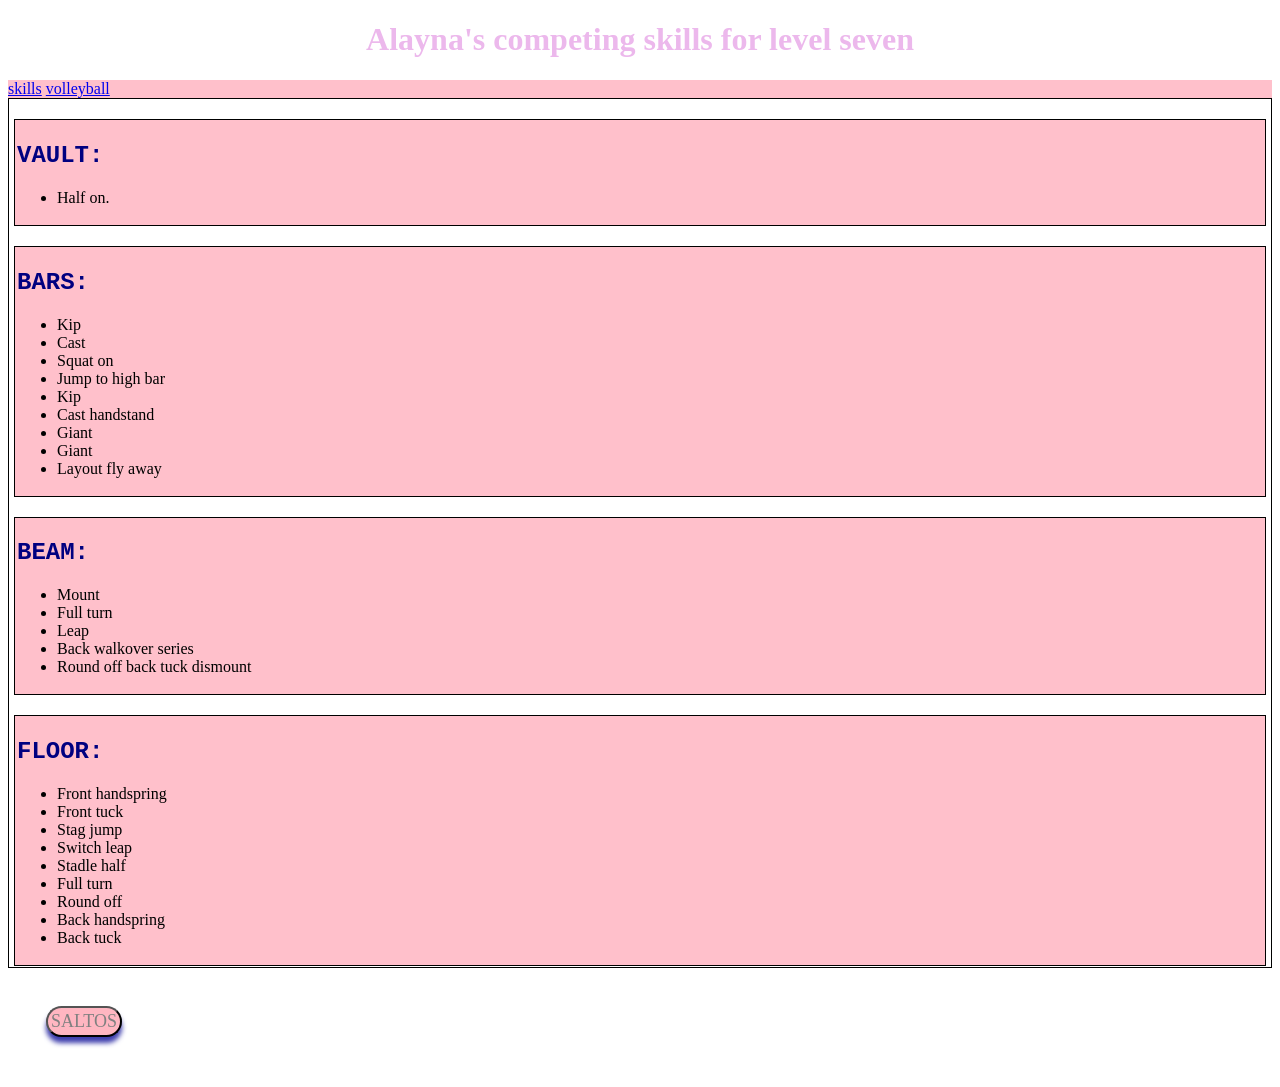
<file: index.html>
<!DOCTYPE html>
<html lang="en">
<head>
    <meta charset="UTF-8">
    <meta name="viewport" content="width=device-width, initial-scale=1.0">
    <title>Alayna</title>
    <link rel="stylesheet" href="style.css">
    
</head>
<body>
    <h1 id="me">Alayna's competing skills for level seven</h1>
    <nav><a href="alayna.html">skills</a>
        <a href="volleyball.html">volleyball</a></nav>
    <section class="Skills">
        
    
    <div class="Vault">
        <h2>VAULT:</h2>
        <ul>
           <li>Half on.</li> 
        </ul>
    </div>
    <div class="Bars">
       <h2>BARS:</h2>
    <ul>
        <li>Kip</li>
        <li>Cast</li>
        <li>Squat on</li>
        <li>Jump to high bar</li>
        <li>Kip</li>
        <li>Cast handstand</li>
        <li>Giant</li>
        <li>Giant</li>
        <li>Layout fly away</li>
    </ul>
</div>
<div class="Beam">
<h2>BEAM:</h2>
    <ul>
        <li>Mount</li>
        <li>Full turn</li>
        <li>Leap</li>
        <li>Back walkover series</li>
        <li>Round off back tuck dismount</li>
    </ul>
</div>
<div class="Floor">
<h2>FLOOR:</h2>

    <ul>
        <li>Front handspring</li>
        <li>Front tuck</li>
        <li>Stag jump</li>
        <li>Switch leap</li>
        <li>Stadle half</li>
        <li>Full turn</li>
        <li>Round off</li>
        <li>Back handspring</li>
        <li>Back tuck</li>
    </ul>
</div>
</section>
<a href="https://ymcawichita.org" target="_blank">
    <button class="button2" type="button">SALTOS</button>
</body>
</html>
</file>
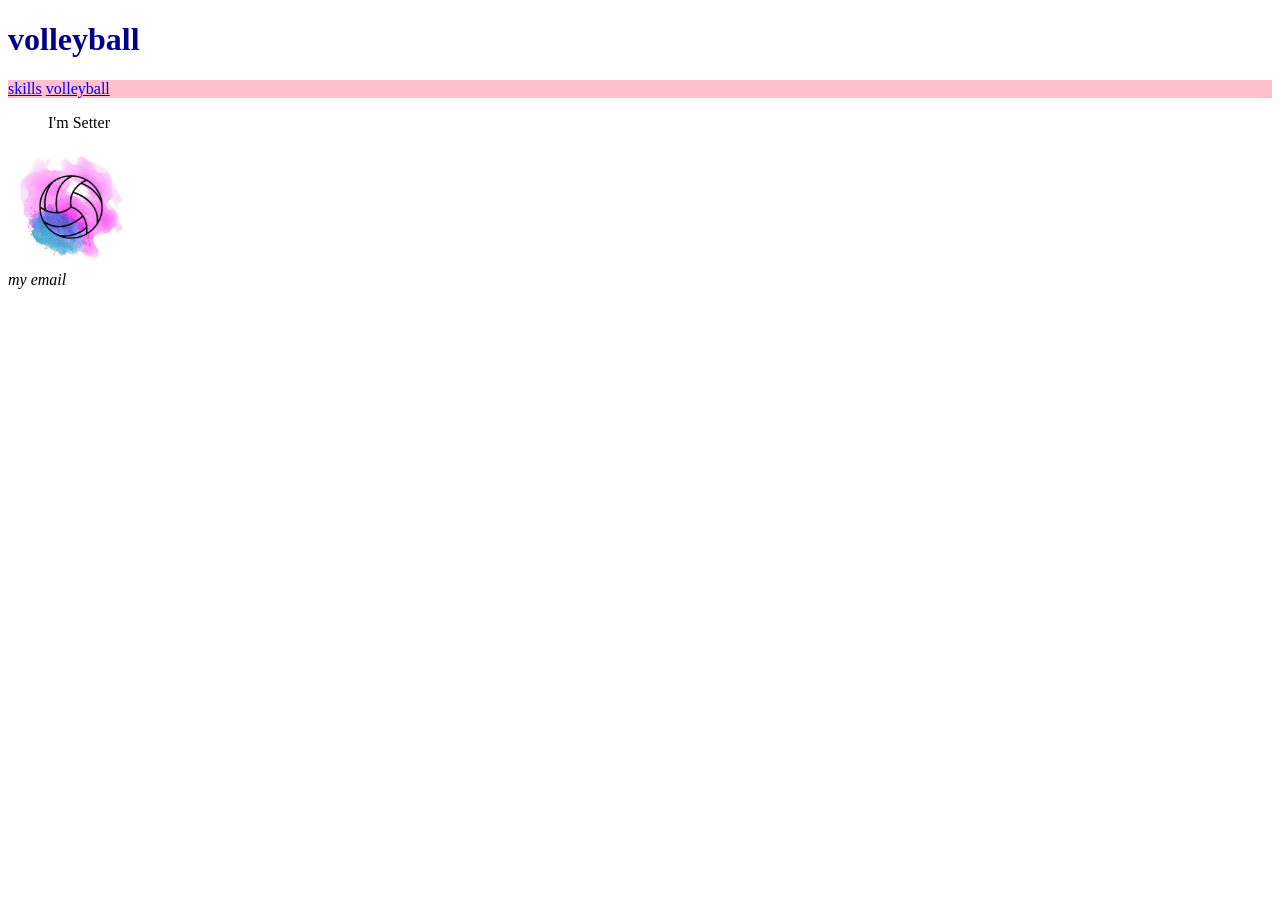
<file: volleyball.html>
<!DOCTYPE html>
<html lang="en">
<head>
    <meta charset="UTF-8">
    <meta name="viewport" content="width=device-width, initial-scale=1.0">
    <title>volleyball</title>
    <link rel="stylesheet" href="style.css">
</head>
<body>
 <h1 class='title'>volleyball</h1> 
 <nav>
     <a class="nav" href="alayna.html">skills</a>
    <a class="nav"href="volleyball.html">volleyball</a>
</nav>  
<main>
    <ul>
          <div>I'm Setter</div>
    </ul>
    <!-- <img src="./image20.jpeg" alt="volleyball"> -->
</main>

<a href="https://www.wichitawarriors.org" target="_blank">
<!-- <button class="button" type="button">Sports</button> -->
<img src="./image20.jpeg" alt="volleyball" class='Vball'>
</a>
<address><a href="mailto:alaynag1012@gmail.com"></a>my email</address>
<script src="./Vball.js"async></script>
</body>
</html>
</file>
<file: style.css>
/* global styles */
h1{
    color: darkblue;
    font-family: 'Cormorant Garamond', serif;
}

li{
    color: black;
    font-family: 'satisfy', cursive;
}
h2{
    color: navy;
    font-family: 'Fira Mono', monospace
}
div{
    font-family:'Parisienne', cursive;
}
body{
    background: ;
}
/* header styles */
nav{
    background:pink;
}
#me{
    text-align: center;
    color: rgb(236, 184, 236);
}
/* skills */
.Skills{
    border: 1px solid black;
}
.Skills>div{
    background: pink;
    margin: 20px 5px 1px;
    border: 1px solid black;
    padding: 2px;
}
.Vault:hover{
    background: lightblue;
}
.Bars:hover{
    background:rgb(109, 109, 223);
}
.Beam:hover{
    background: lightslategrey;
}

.Floor:hover{
    background: snow;
}
.button{
     
    font-size: 20px;
    padding: 5px;
    margin: 2%;
    background-color: paleturquoise;
    color: rgb(236, 169, 192);
    box-shadow:0 5px 5px plum;
    border-radius: 15px;
    font-family: 'Satisfy',cursive;
}


.button:hover{
    background-color: white;
}

.button2{
    font-size: large;
    padding: 3px;
    margin: 3%;
    background-color: lightpink;
    color: grey;
    box-shadow:0 6px 5px rgb(62, 62, 173) ;
    border-radius: 80px;
    font-family:'Roboto Slab';, serif;

}
 
.button2:hover{
    background-color: lightcyan;
}
/* Volleyball */
.Vball{
    width: 10%;
}
</file>
